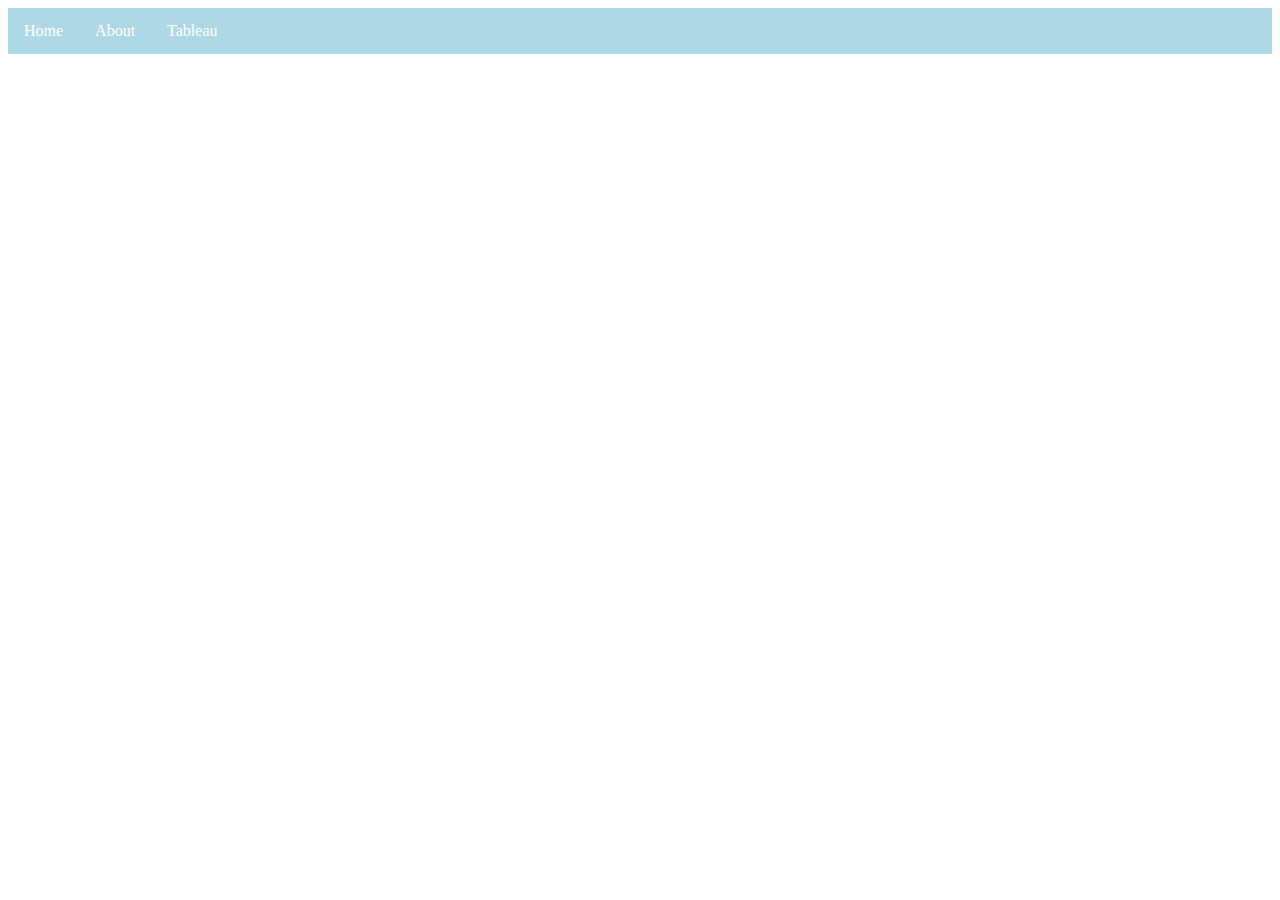
<file: html/tableau.html>
<!DOCTYPE html>
<html lang="en">
<head>
    <meta charset="UTF-8">
    <meta http-equiv="X-UA-Compatible" content="IE=edge">
    <meta name="viewport" content="width=device-width, initial-scale=1.0">
    <title>Tiffany - Tableau</title>
    <link href="../styles/bootstyles.css" rel = "stylesheet">
</head>
<body>
    <ul class="unorderlist">
        <li><a class="active" href="../index.html">Home</a></li>
        <li><a href="about.html">About</a></li>
        <li><a href="#">Tableau</a></li>
      </ul>
      
</body>
</html>
</file>
<file: styles/bootstyles.css>
.unorderlist {
    list-style-type: none;
    margin: 0;
    padding: 0;
    overflow: hidden;
    background-color: lightblue;
  }
  
  li {
    float: left;
  }
  
  li a {
    display: block;
    color: white;
    text-align: center;
    padding: 14px 16px;
    text-decoration: none;
  }
  
  li a:hover {
    background-color: bisque;
  }
</file>
